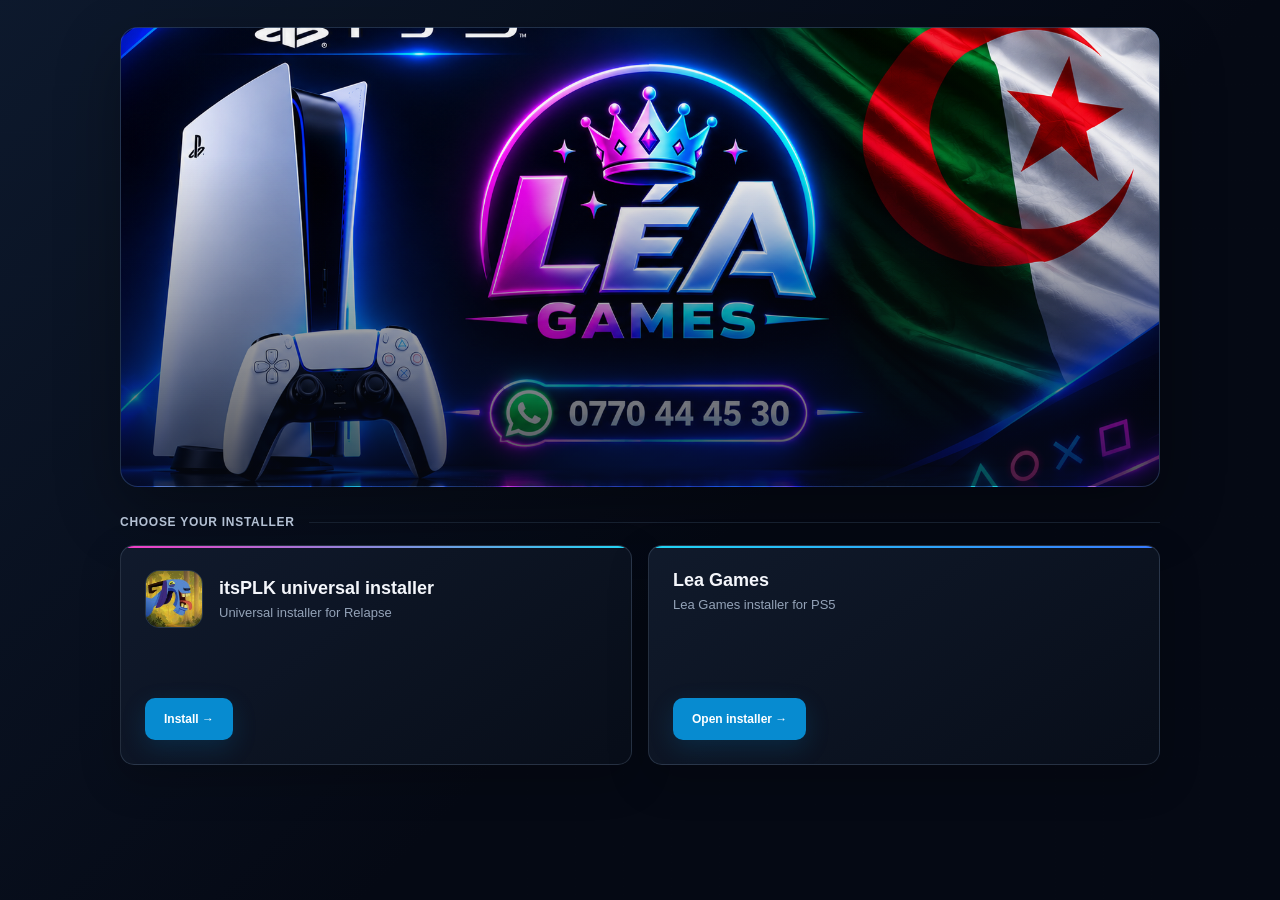
<file: index.html>
<!doctype html>
<html lang="en">
<head>
  <meta charset="utf-8">
  <meta name="viewport" content="width=device-width, initial-scale=1">
  <title>Lea Games | Installer Hub</title>
  <style>
    :root {
      color-scheme: dark;
      --page: #030712;
      --panel: #0d1524;
      --border: #202b3b;
      --text: #f4f7fb;
      --muted: #94a3b8;
      --accent: #078bd0;
      --accent-hover: #0a9de9;
    }

    * { box-sizing: border-box; }

    body {
      min-height: 100vh;
      margin: 0;
      padding: 9px 16px 32px;
      background: var(--page);
      color: var(--text);
      font-family: "Segoe UI", Tahoma, sans-serif;
    }

    main {
      width: min(100%, 960px);
      margin: 0 auto;
    }

    h1 {
      display: flex;
      align-items: center;
      gap: 14px;
      margin: 0 0 16px;
      color: #8da4bd;
      font-size: 12px;
      font-weight: 700;
      letter-spacing: .06em;
      text-transform: uppercase;
    }

    h1::after {
      height: 1px;
      flex: 1;
      background: #172130;
      content: "";
    }

    .options {
      display: grid;
      gap: 14px;
    }

    .option {
      display: flex;
      min-height: 78px;
      align-items: center;
      justify-content: space-between;
      gap: 20px;
      padding: 16px 20px;
      border: 1px solid var(--border);
      border-radius: 16px;
      background: var(--panel);
    }

    .identity {
      display: flex;
      min-width: 0;
      align-items: center;
      gap: 14px;
    }

    .logo {
      width: 44px;
      height: 44px;
      flex: 0 0 44px;
      border: 1px solid #29384c;
      border-radius: 11px;
      object-fit: contain;
      background: #101a2a;
    }

    .name {
      margin: 0;
      font-size: 16px;
      font-weight: 700;
    }

    .description {
      margin: 4px 0 0;
      color: var(--muted);
      font-size: 12px;
    }

    .actions {
      display: flex;
      flex: 0 0 auto;
      align-items: center;
      gap: 10px;
    }

    .button {
      display: inline-flex;
      min-height: 38px;
      align-items: center;
      justify-content: center;
      padding: 0 18px;
      border: 1px solid transparent;
      border-radius: 9px;
      background: var(--accent);
      color: #fff;
      font-size: 12px;
      font-weight: 700;
      text-decoration: none;
      white-space: nowrap;
    }

    .button:hover { background: var(--accent-hover); }

    .button-secondary {
      border-color: #374355;
      background: #202a39;
      color: #e1e7ef;
    }

    .button-secondary:hover { background: #2a3749; }

    @media (max-width: 560px) {
      .option {
        align-items: flex-start;
        flex-direction: column;
        gap: 14px;
        padding: 15px;
      }

      .actions {
        width: 100%;
        justify-content: flex-end;
      }

      .button { padding: 0 14px; }
    }
  </style>
  <link rel="stylesheet" href="lea-games.css">
</head>
<body>
  <main>
    <header class="site-brand">
    </header>
    <h1>Choose your installer</h1>
    <section class="options" aria-label="Installers">
      <article class="option">
        <div class="identity">
          <img class="logo" src="Relapse-Installer/itsplk.jpg" alt="itsPLK">
          <div>
            <h2 class="name">itsPLK universal installer</h2>
            <p class="description">Universal installer for Relapse</p>
          </div>
        </div>
        <div class="actions">
          <a class="button" href="Relapse-Installer/index.html">Install &rarr;</a>
        </div>
      </article>

      <article class="option">
        <div class="identity">
          <div>
            <h2 class="name">Lea Games</h2>
            <p class="description">Lea Games installer for PS5</p>
          </div>
        </div>
        <div class="actions">
          <a class="button" href="Lea%20Games/Lea-Games.html">Open installer &rarr;</a>
        </div>
      </article>
    </section>
  </main>
</body>
</html>
</file>
<file: lea-games.css>
:root {
  color-scheme: dark;
  --lea-bg: #050914;
  --lea-panel: rgba(12, 19, 34, .94);
  --lea-panel-raised: #111b2d;
  --lea-line: rgba(143, 168, 199, .19);
  --lea-text: #f4f6fb;
  --lea-muted: #9aa8bd;
  --lea-cyan: #20d7f5;
  --lea-pink: #f43cc5;
  --lea-blue: #397bff;
  --lea-green: #65e6b2;
}

* { box-sizing: border-box; }

body {
  background-color: var(--lea-bg) !important;
  background-image:
    linear-gradient(135deg, rgba(14, 27, 48, .88), rgba(5, 9, 20, .98) 58%),
    repeating-linear-gradient(0deg, transparent 0 47px, rgba(76, 116, 165, .045) 48px),
    repeating-linear-gradient(90deg, transparent 0 47px, rgba(76, 116, 165, .035) 48px) !important;
  color: var(--lea-text) !important;
  font-family: "Trebuchet MS", "Segoe UI", sans-serif !important;
}

a { -webkit-tap-highlight-color: transparent; }

a:focus-visible, button:focus-visible {
  outline: 2px solid var(--lea-cyan);
  outline-offset: 3px;
}

.site-brand {
  display: flex;
  align-items: center;
  gap: 18px;
  min-height: 0;
  margin: 18px 0 28px;
  padding: 10px 0 18px;
  border-bottom: 1px solid var(--lea-line);
}

.site-brand-name {
  margin: 0;
  color: var(--lea-text);
  font-size: 38px;
  font-weight: 800;
  line-height: 1.1;
}

.site-brand-legacy {
  margin: 6px 0 0;
  color: var(--lea-muted);
  font-size: 12px;
}

.site-brand-label {
  margin: 8px 0 0;
  color: var(--lea-cyan);
  font-size: 10px;
  font-weight: 700;
  text-transform: uppercase;
}

body:not(.installer-page) main {
  width: min(100%, 1040px);
  margin: 0 auto;
}

body:not(.installer-page) .site-brand {
  min-height: clamp(280px, 42vw, 460px);
  align-items: flex-end;
  padding: 18px;
  border: 1px solid rgba(92, 130, 179, .32);
  border-radius: 18px;
  background:
    linear-gradient(0deg, rgba(5, 9, 20, .72), rgba(5, 9, 20, .04) 72%),
    url("Cover1.png") center 56% / cover no-repeat,
    var(--lea-panel);
  box-shadow: 0 24px 65px rgba(0, 0, 0, .32);
}

body:not(.installer-page) > main > h1 {
  margin-bottom: 16px;
  color: #b5c2d5;
}

body:not(.installer-page) .options {
  grid-template-columns: repeat(2, minmax(0, 1fr));
  gap: 16px;
}

body:not(.installer-page) .option {
  position: relative;
  min-height: 220px;
  align-items: stretch;
  flex-direction: column;
  justify-content: flex-start;
  gap: 22px;
  overflow: hidden;
  padding: 24px;
  border-color: rgba(143, 168, 199, .2);
  border-radius: 14px;
  background: linear-gradient(145deg, rgba(17, 27, 45, .96), rgba(8, 14, 26, .97));
  box-shadow: 0 15px 40px rgba(0, 0, 0, .22);
  transition: border-color .2s ease, transform .2s ease, box-shadow .2s ease;
}

body:not(.installer-page) .option::before {
  position: absolute;
  inset: 0 0 auto;
  height: 2px;
  background: linear-gradient(90deg, var(--lea-pink), var(--lea-cyan));
  content: "";
}

body:not(.installer-page) .option:nth-child(2)::before {
  background: linear-gradient(90deg, var(--lea-cyan), var(--lea-blue));
}

body:not(.installer-page) .option:hover {
  transform: translateY(-3px);
  border-color: rgba(32, 215, 245, .42);
  box-shadow: 0 20px 48px rgba(0, 0, 0, .33), 0 0 28px rgba(32, 215, 245, .07);
}

body:not(.installer-page) .identity { gap: 16px; }

body:not(.installer-page) .logo {
  width: 58px;
  height: 58px;
  flex-basis: 58px;
  border-radius: 14px;
}

body:not(.installer-page) .name { font-size: 18px; }

body:not(.installer-page) .description {
  margin-top: 6px;
  font-size: 13px;
}

body:not(.installer-page) .actions {
  width: 100%;
  margin-top: auto;
  justify-content: flex-start;
}

body:not(.installer-page) .button {
  min-height: 42px;
  border-radius: 10px;
  box-shadow: 0 8px 24px rgba(7, 139, 208, .18);
  transition: background .18s ease, transform .18s ease;
}

body:not(.installer-page) .button:hover { transform: translateY(-1px); }

body:not(.installer-page) .button-secondary { box-shadow: none; }

body.installer-page {
  min-height: 100vh;
  justify-content: flex-start;
  padding-top: 24px;
}

.container {
  width: min(100%, 1040px) !important;
}

.header {
  border: 1px solid var(--lea-line) !important;
  border-radius: 18px !important;
  background: linear-gradient(115deg, rgba(17, 27, 45, .97), rgba(9, 16, 29, .97)) !important;
  box-shadow: 0 18px 50px rgba(0, 0, 0, .28), inset 0 1px rgba(255, 255, 255, .04) !important;
  backdrop-filter: blur(16px);
}

.brand-title {
  color: var(--lea-text) !important;
  letter-spacing: 0 !important;
  line-height: 1.3;
}

.brand-subtitle { color: var(--lea-muted) !important; }

.brand-version {
  border-color: rgba(32, 215, 245, .36) !important;
  background: rgba(32, 215, 245, .11) !important;
  color: var(--lea-cyan) !important;
}

.btn-rescue {
  border: 1px solid rgba(244, 60, 197, .38) !important;
  border-radius: 9px !important;
  background: rgba(244, 60, 197, .1) !important;
  color: #ff8ddd !important;
}

.sys-badge {
  border-color: rgba(101, 230, 178, .25) !important;
  border-radius: 9px !important;
  background: rgba(101, 230, 178, .08) !important;
  color: var(--lea-green) !important;
}

.dns-card, .console-wrapper {
  border: 1px solid var(--lea-line) !important;
  border-radius: 16px !important;
  background: var(--lea-panel) !important;
  box-shadow: 0 18px 50px rgba(0, 0, 0, .24) !important;
  backdrop-filter: blur(14px);
}

.dns-card { border-top-color: rgba(244, 60, 197, .52) !important; }
.dns-title { color: #ff8ddd !important; }
.dns-icon { color: var(--lea-pink) !important; }
.dns-description strong { color: var(--lea-text) !important; }

.dns-table-container {
  border-color: var(--lea-line) !important;
  border-radius: 10px !important;
  background: rgba(4, 8, 16, .58) !important;
}

.dns-table th {
  background: rgba(32, 215, 245, .055) !important;
  color: var(--lea-muted) !important;
}

.dns-table td {
  border-bottom-color: rgba(143, 168, 199, .1) !important;
  color: #d8e1ee !important;
}

.dns-ip { color: var(--lea-cyan) !important; }

.console-header { color: var(--lea-muted) !important; }
.console-header::after { background: var(--lea-line) !important; }

#console {
  min-height: 260px;
  border: 1px solid rgba(32, 215, 245, .2) !important;
  border-radius: 11px !important;
  background: #050a13 !important;
  color: #8beaff !important;
  box-shadow: inset 0 0 28px rgba(8, 44, 67, .2);
}

.footer { color: #7f8ba0 !important; }

@media (max-width: 640px) {
  .site-brand { gap: 13px; margin: 12px 0 23px; padding: 8px 0 15px; }
  body:not(.installer-page) .site-brand {
    min-height: 280px;
    padding: 14px;
    border-radius: 17px;
    background-position: center, 50% 56%;
  }
  .site-brand-name { font-size: 23px; }
  body.installer-page { padding: 14px 12px 28px; }
  body:not(.installer-page) main { width: 100%; }
  body:not(.installer-page) .options { grid-template-columns: 1fr; }
  body:not(.installer-page) .option { min-height: 190px; padding: 19px; }
  .header { padding: 15px !important; }
  .brand-wrap { min-width: 0; }
  .brand-title { flex-wrap: wrap; }
  .dns-card { padding: 17px !important; }
  .dns-table { min-width: 560px; }
  .console-wrapper { padding: 16px !important; }
}

@media (prefers-reduced-motion: no-preference) {
  .option, .header, .dns-card, .console-wrapper {
    animation: lea-arrive .45s ease-out both;
  }

  .option:nth-child(2) { animation-delay: .08s; }
  .dns-card { animation-delay: .08s; }
  .console-wrapper { animation-delay: .16s; }

  @keyframes lea-arrive {
    from { opacity: 0; transform: translateY(8px); }
    to { opacity: 1; transform: translateY(0); }
  }
}
</file>
